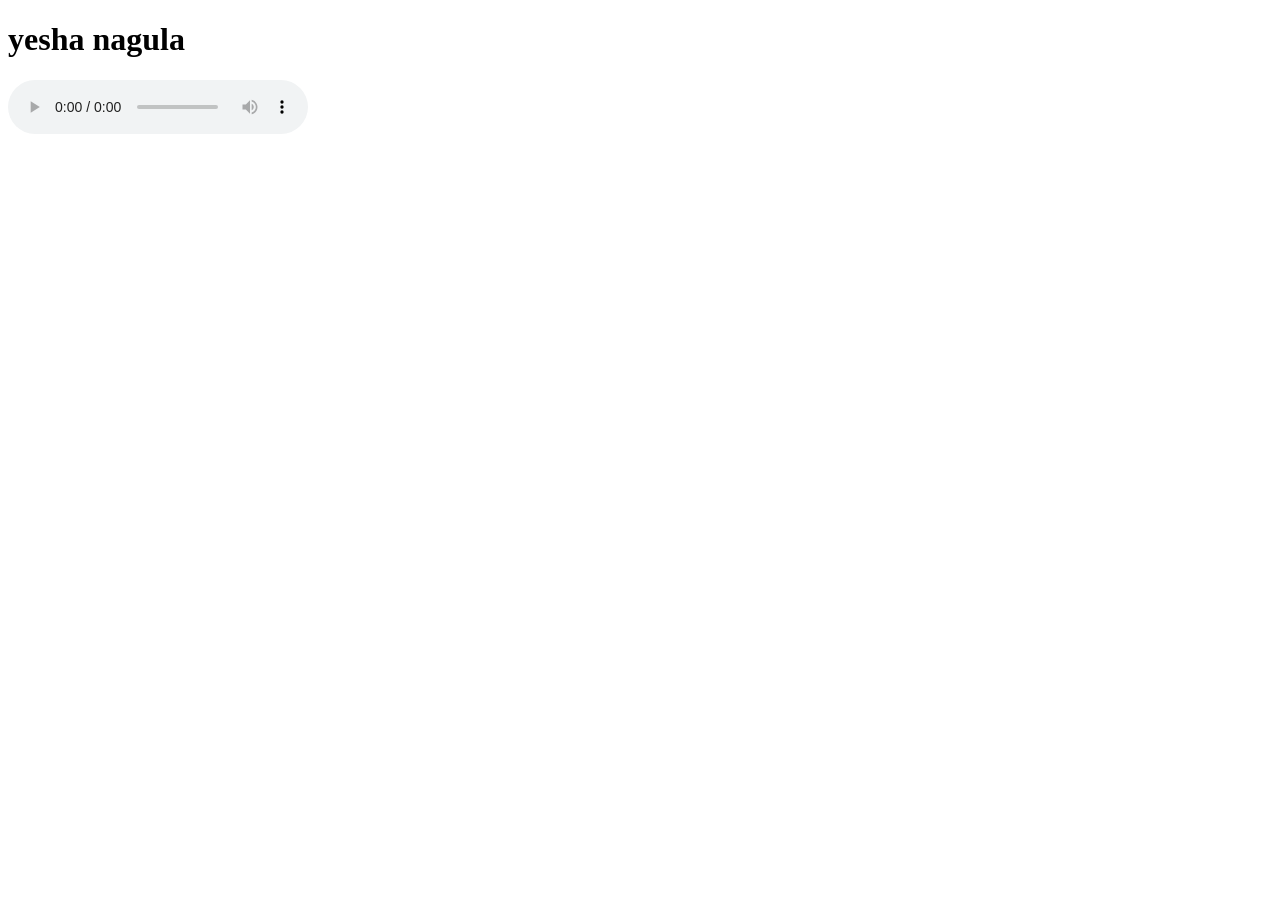
<file: project/audio.html>
<!DOCTYPE html>
<html lang="en">
<head>
    <meta charset="UTF-8">
    <meta name="viewport" content="width=device-width, initial-scale=1.0">
    <title>audio file</title>
</head>
<body>
    <h1>yesha nagula</h1>
    <audio controls>
        <source src="c:\Users\LENOVO\Downloads\Yeshanagula (Telugu)(KoshalWorld.Com).mp3"
    </audio>

</body>


+
</file>
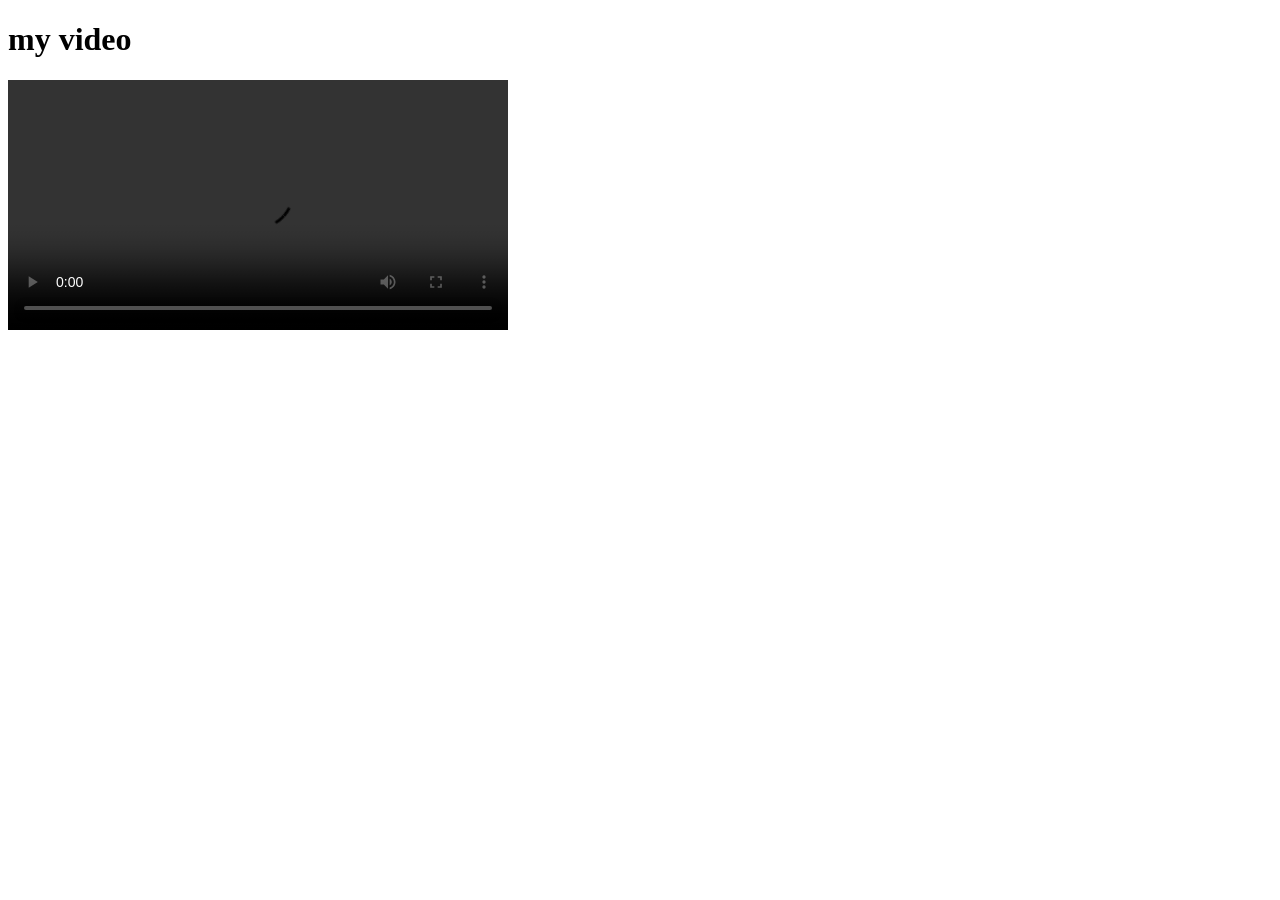
<file: project/video.html>
<!DOCTYPE html>
<html lang="en">
<head>
    <meta charset="UTF-8">
    <meta name="viewport" content="width=device-width, initial-scale=1.0">
    <title>Document</title>
</head>
<body>
    <h1>my video</h1>
    <video width="500" controls>
        <source src="https://www.youtube.com/watch?v=ZR4v1c4CClc"
    </video>
    </body>
</file>
